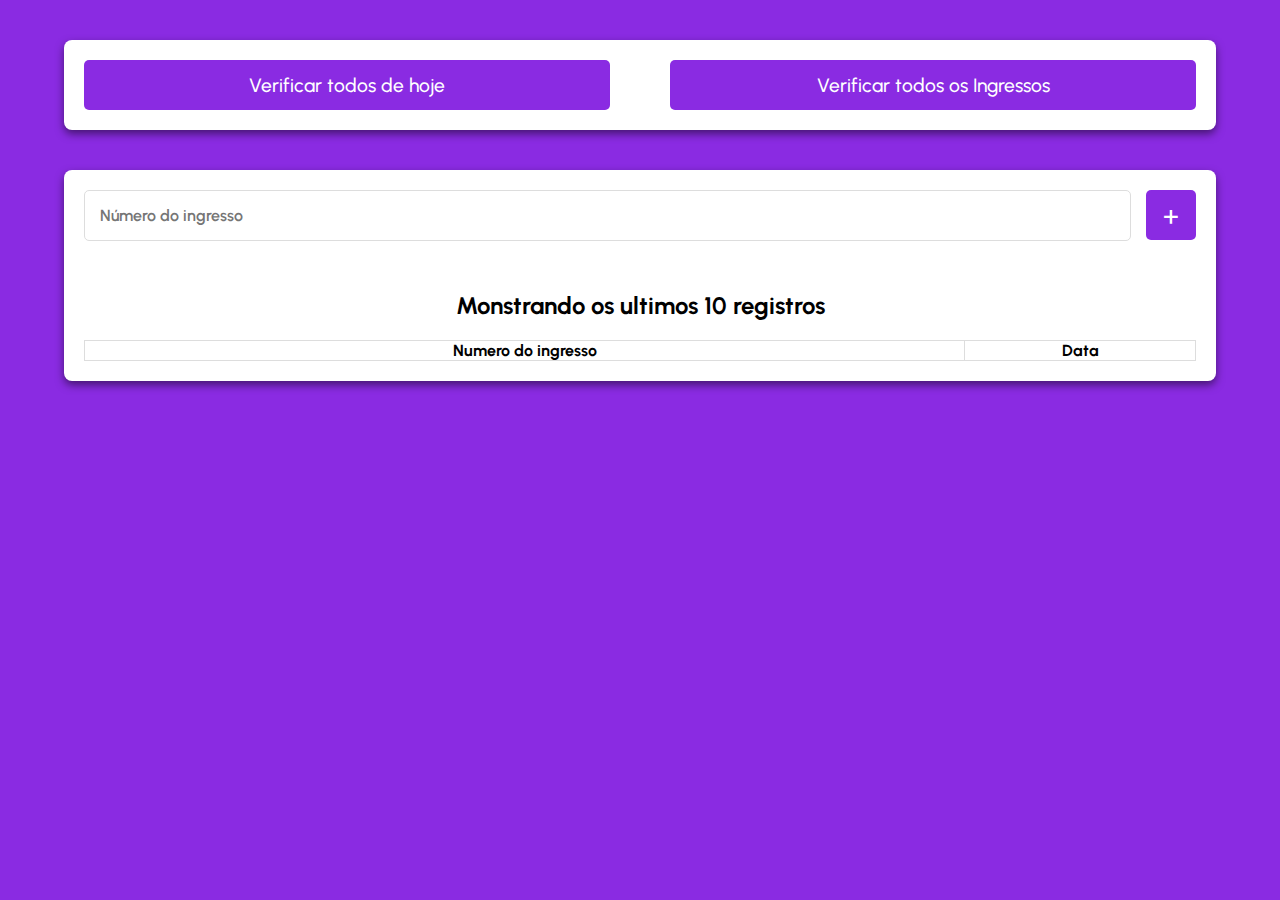
<file: index.html>
<!DOCTYPE html>
<html lang="pt-br">
<head>
    <meta charset="UTF-8">
    <meta name="viewport" content="width=device-width, initial-scale=1.0">
    <title>Cadastro de Ingressos</title>

    <link rel="stylesheet" href="./css/style.css">
    <link rel="stylesheet" href="https://fonts.googleapis.com/css2?family=Material+Symbols+Outlined:opsz,wght,FILL,GRAD@20..48,100..700,0..1,-50..200" />

</head>
<body>

    <header>
        <a href="hoje.html">
            <button class="botao_header">Verificar todos de hoje</button>
        </a>

        <a href="todos.html">
            <button class="botao_header">Verificar todos os Ingressos</button>
        </a>
       
    </header>

    <main>
        <form class="adicionar">
            <input type="text" placeholder="Número do ingresso" class="input">
            <button type="button" class="botao">+</button>
        </form>

        <h2 class="titulo">Monstrando os ultimos 10 registros</h2>

        <table>
            <thead>
                <tr>
                    <th>Numero do ingresso</th>
                    <th>Data</th>
                    <!-- <th>Usuario</th> -->
                </tr>
            </thead>

            <tbody>

            </tbody>
        </table>

    </main>

    <script src="./js/script.js"></script>
</body>
</html>
</file>
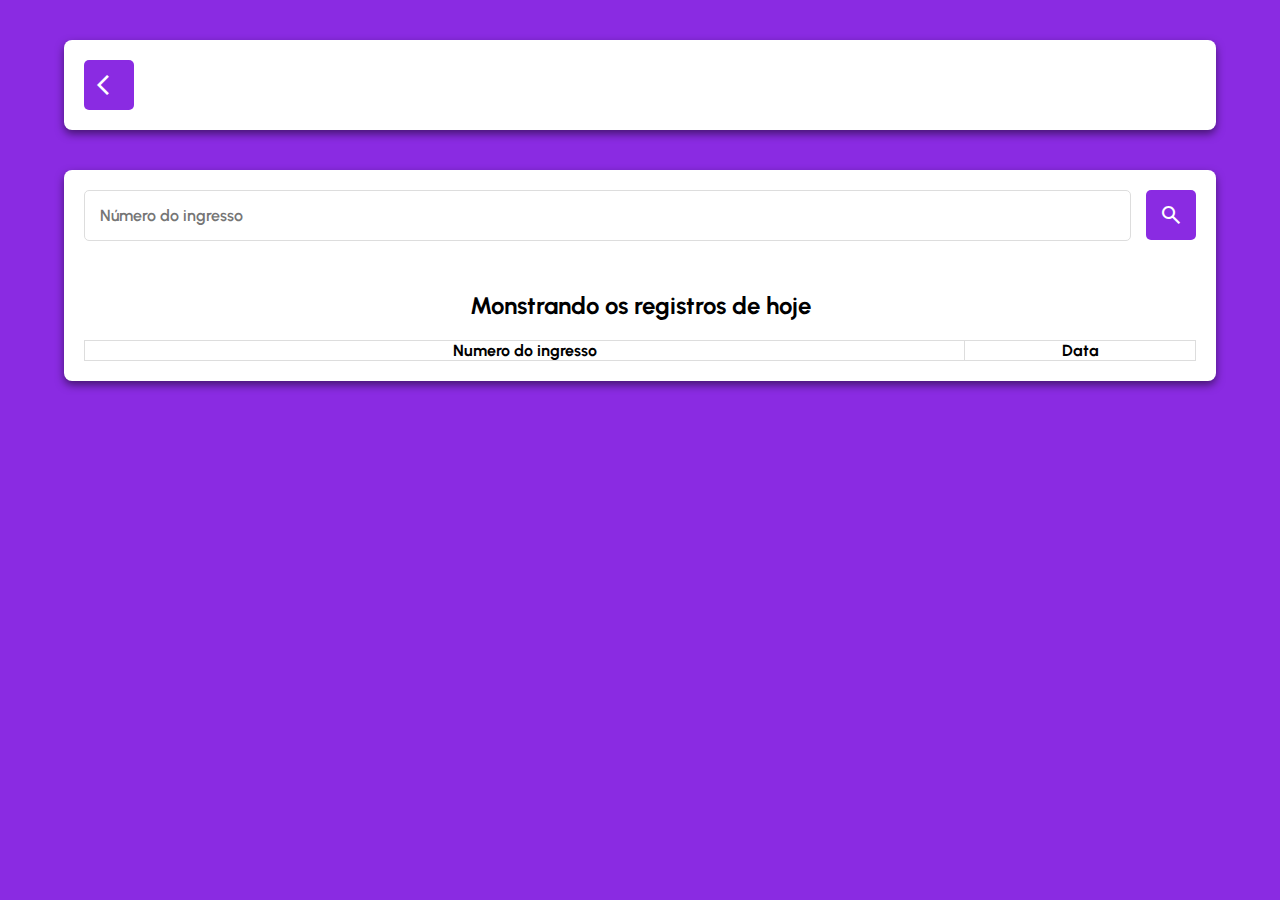
<file: hoje.html>
<!DOCTYPE html>
<html lang="pt-br">
<head>
    <meta charset="UTF-8">
    <meta name="viewport" content="width=device-width, initial-scale=1.0">
    <title>Ingressos de hoje</title>

    <link rel="stylesheet" href="./css/style.css">
    <link rel="stylesheet" href="https://fonts.googleapis.com/css2?family=Material+Symbols+Outlined:opsz,wght,FILL,GRAD@20..48,100..700,0..1,-50..200" />
</head>
<body>

    <header>
        <a href="index.html">
            <button class="botao_return">
                <span class="material-symbols-outlined"> arrow_back_ios </span>
            </button>
        </a>
    </header>

    <main>
        <form class="adicionar">
            <input type="text" placeholder="Número do ingresso" class="input">
            <button type="button" class="botao">
                <span class="material-symbols-outlined">search</span>
            </button>
        </form>

        <h2 class="titulo">Monstrando os registros de hoje</h2>

        <table>
            <thead>
                <tr>
                    <th>Numero do ingresso</th>
                    <th>Data</th>
                    <!-- <th>Usuario</th> -->
                </tr>
            </thead>

            <tbody>

            </tbody>
        </table>

    </main>
    <script src="./js/hoje.js"></script>
</body>
</html>
</file>
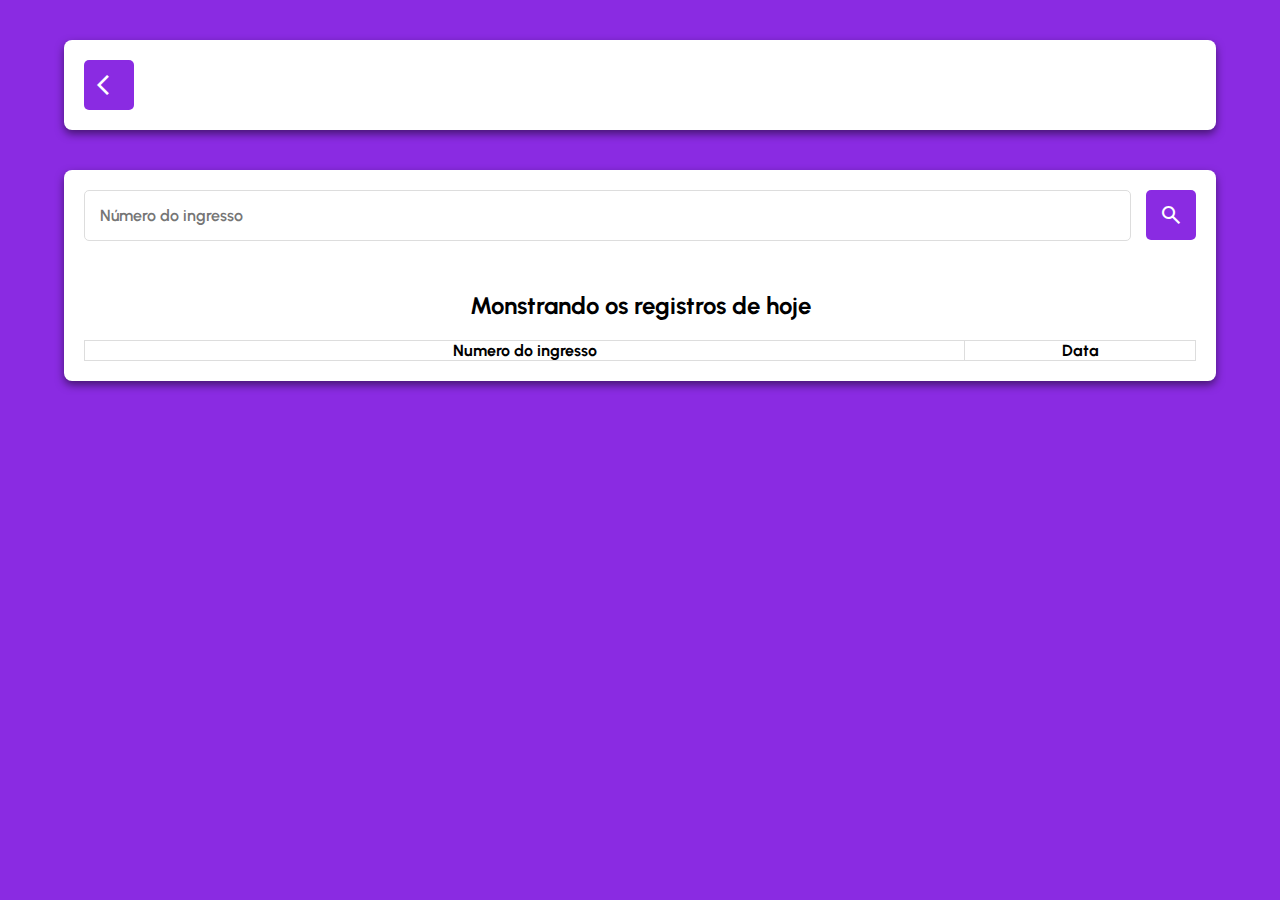
<file: todos.html>
<!DOCTYPE html>
<html lang="pt-br">
<head>
    <meta charset="UTF-8">
    <meta name="viewport" content="width=device-width, initial-scale=1.0">
    <title>Todos os Ingressos</title>

    <link rel="stylesheet" href="./css/style.css">
    <link rel="stylesheet" href="https://fonts.googleapis.com/css2?family=Material+Symbols+Outlined:opsz,wght,FILL,GRAD@20..48,100..700,0..1,-50..200" />
</head>
<body>
    <header>
        <a href="index.html">
            <button class="botao_return">
                <span class="material-symbols-outlined"> arrow_back_ios </span>
            </button>
        </a>
    </header>

    <main>
        <form class="adicionar">
            <input type="text" placeholder="Número do ingresso" class="input">
            <button type="button" class="botao">
                <span class="material-symbols-outlined">search</span>
            </button>
        </form>

        <h2 class="titulo">Monstrando os registros de hoje</h2>

        <table>
            <thead>
                <tr>
                    <th>Numero do ingresso</th>
                    <th>Data</th>
                    <!-- <th>Usuario</th> -->
                </tr>
            </thead>

            <tbody>

            </tbody>
        </table>
        
        <script src="./js/todos.js"></script>
</body>
</html>
</file>
<file: css/style.css>
@import url('https://fonts.googleapis.com/css2?family=Urbanist:ital,wght@0,100;0,200;0,300;0,400;0,500;0,600;0,700;0,800;0,900;1,100;1,200;1,300;1,400;1,500;1,600;1,700;1,800;1,900&display=swap');

* {
    margin: 0;
    padding: 0;
    box-sizing: border-box;
    font-family: 'Urbanist', sans-serif;
}

a {
    width: 100%;
    text-decoration: none;
}

body {
    background-color: blueviolet;
}


header, main {
    background-color: white;
    border-radius: 8px;
    padding: 20px;
    width: 90%;
    margin: 40px auto;
    box-shadow: 0 4px 8px rgba(0, 0, 0, 0.5);
}

header {
    display: flex;
    flex-direction: row;
    justify-content: center;
    gap: 60px;
}

.adicionar {
    display: flex;
    margin-bottom: 50px;
    gap: 15px;
    width: 100%;
}

input {
    width: 100%;
    flex: 1;
    padding: 15px;
    border: 1px solid #ddd;
    border-radius: 5px;
    outline: none;
    font-size: 1rem;
    font-weight: 600;
}

.botao{
    background-color: blueviolet;
    height: 50px;
    width: 50px;
    border: none;
    border-radius: 5px;
    color: white;
    font-size: 1.7rem;
    font-weight: 500;
    display: flex;
    align-items: center;
    justify-content: center;
    cursor: pointer;
}

table{
    border-collapse: collapse;
    width: 100%;
}

td, th {
    padding: 10 15;
    border: 1px solid #ddd;
    text-align: center;
}

td {
    color: #333;
    font-weight: 600;
}

tr:nth-child(even){
    background-color: #b5b5b5;
}

.titulo {
    width: 100%;
    text-align: center;
    padding-bottom: 20px;
}

.botao_header {
    background-color: blueviolet;
    height: 50px;
    border: none;
    border-radius: 5px;
    color: white;
    font-weight: 500;
    display: flex;
    align-items: center;
    justify-content: center;
    cursor: pointer;
    width: 100%;
    font-size: 1.2rem;
}

.botao_return {
    background-color: blueviolet;
    height: 50px;
    border: none;
    border-radius: 5px;
    color: white;
    font-weight: 500;
    display: flex;
    align-items: center;
    justify-content: center;
    cursor: pointer;
    width: 100%;
    max-width: 50px;
    font-size: 1.2rem;
    text-align: center;
}
</file>
